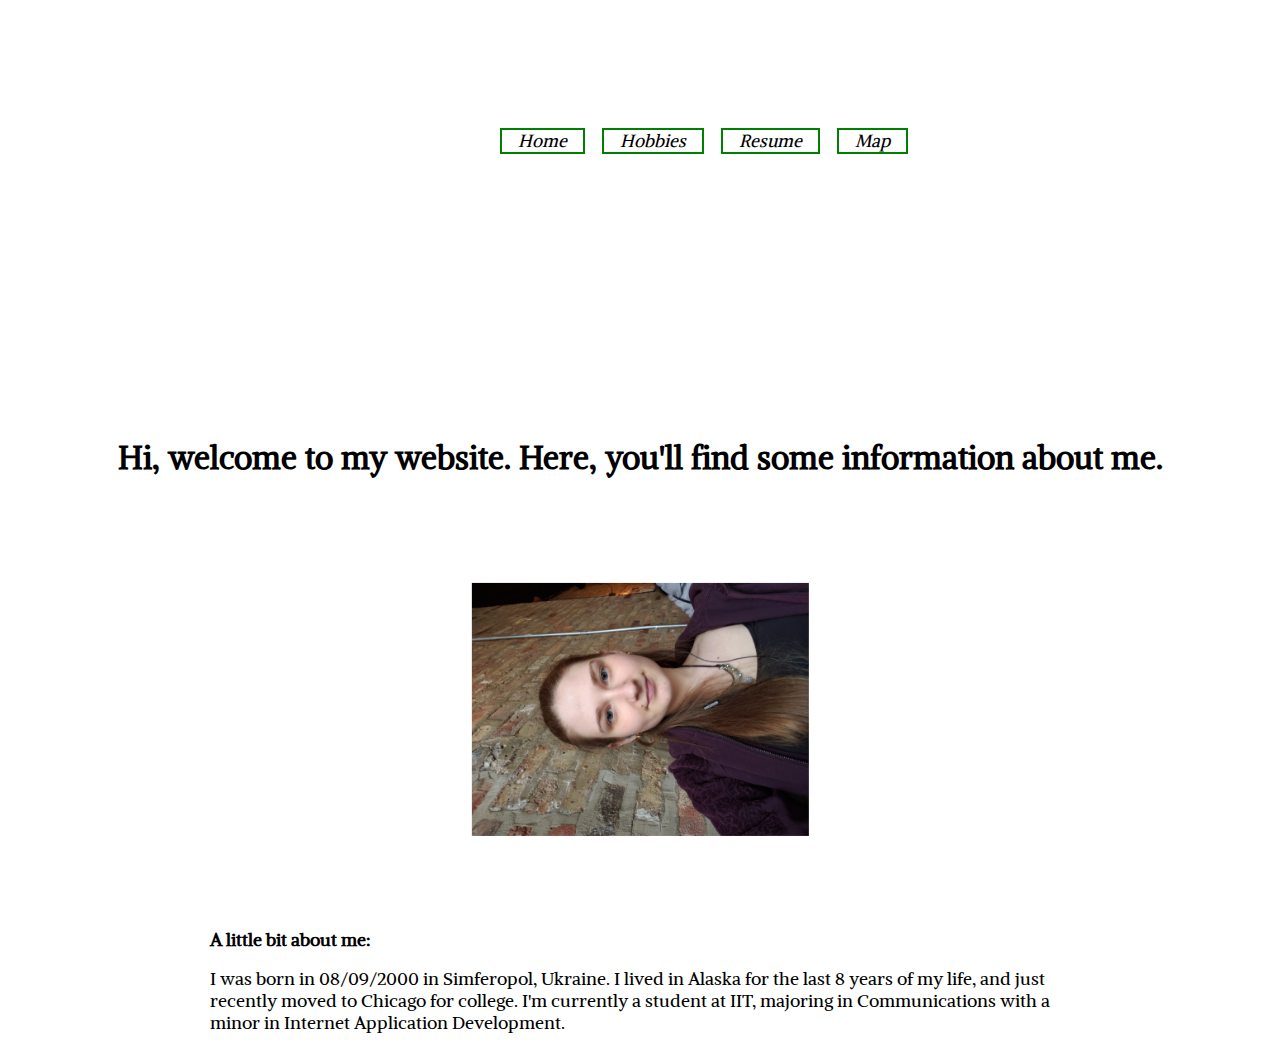
<file: index.html>
<!DOCTYPE html>
<html lang="en">
<head>
  <meta charset="UTF-8">
  <title>Home Page</title>
  <link rel="stylesheet" href="style.css">
  <link rel="stylesheet" href="reset.css">
  <link href="https://fonts.googleapis.com/css?family=Alike" rel="stylesheet">
</head>

<body>
  <svg>
    <polyline class="path" points="50,100 20,75 20,50 35,60 50,50" />
    <polyline class="path" points="50,100 80,75 80,50 65,60 50,50"/>
    <line class="line" x1="45" y1="89" x2="30" y2="72" />
    <line class="line" x1="50" y1="89" x2="50" y2="72" />
    <line class="line" x1="55" y1="89" x2="70" y2="72" />
  </svg>
  <nav id="menu">
    <ul>
      <li><a href="index.html">Home</a></li>
      <li><a href="hobbies.html">Hobbies</a></li>
      <li><a href="resume.html">Resume</a></li>
      <li><a href="map.html">Map</a></li>
    </ul>
  </nav>
  <svg class="lbordertop" >
    <line  x1="490" y1="0" x2="0" y2="0" />
  </svg>
  <svg class="rbordertop" >
    <line  x1="0" y1="0" x2="490" y2="0" />
  </svg>
  <h1> Hi, welcome to my website. Here, you'll find some information about me. </h1>  
  <img class="pics" src= "images/profilepic.jpg" alt="me">
  
  <section class="margins">
    <h2> A little bit about me: </h2>
    <p>I was born in 08/09/2000 in Simferopol, Ukraine. I lived in Alaska for the last 8 years of my life, and just recently moved to Chicago for college. I'm currently a student at IIT, majoring in Communications with a minor in Internet Application Development. </p>
  </section>

  </body>  
</html>
</file>
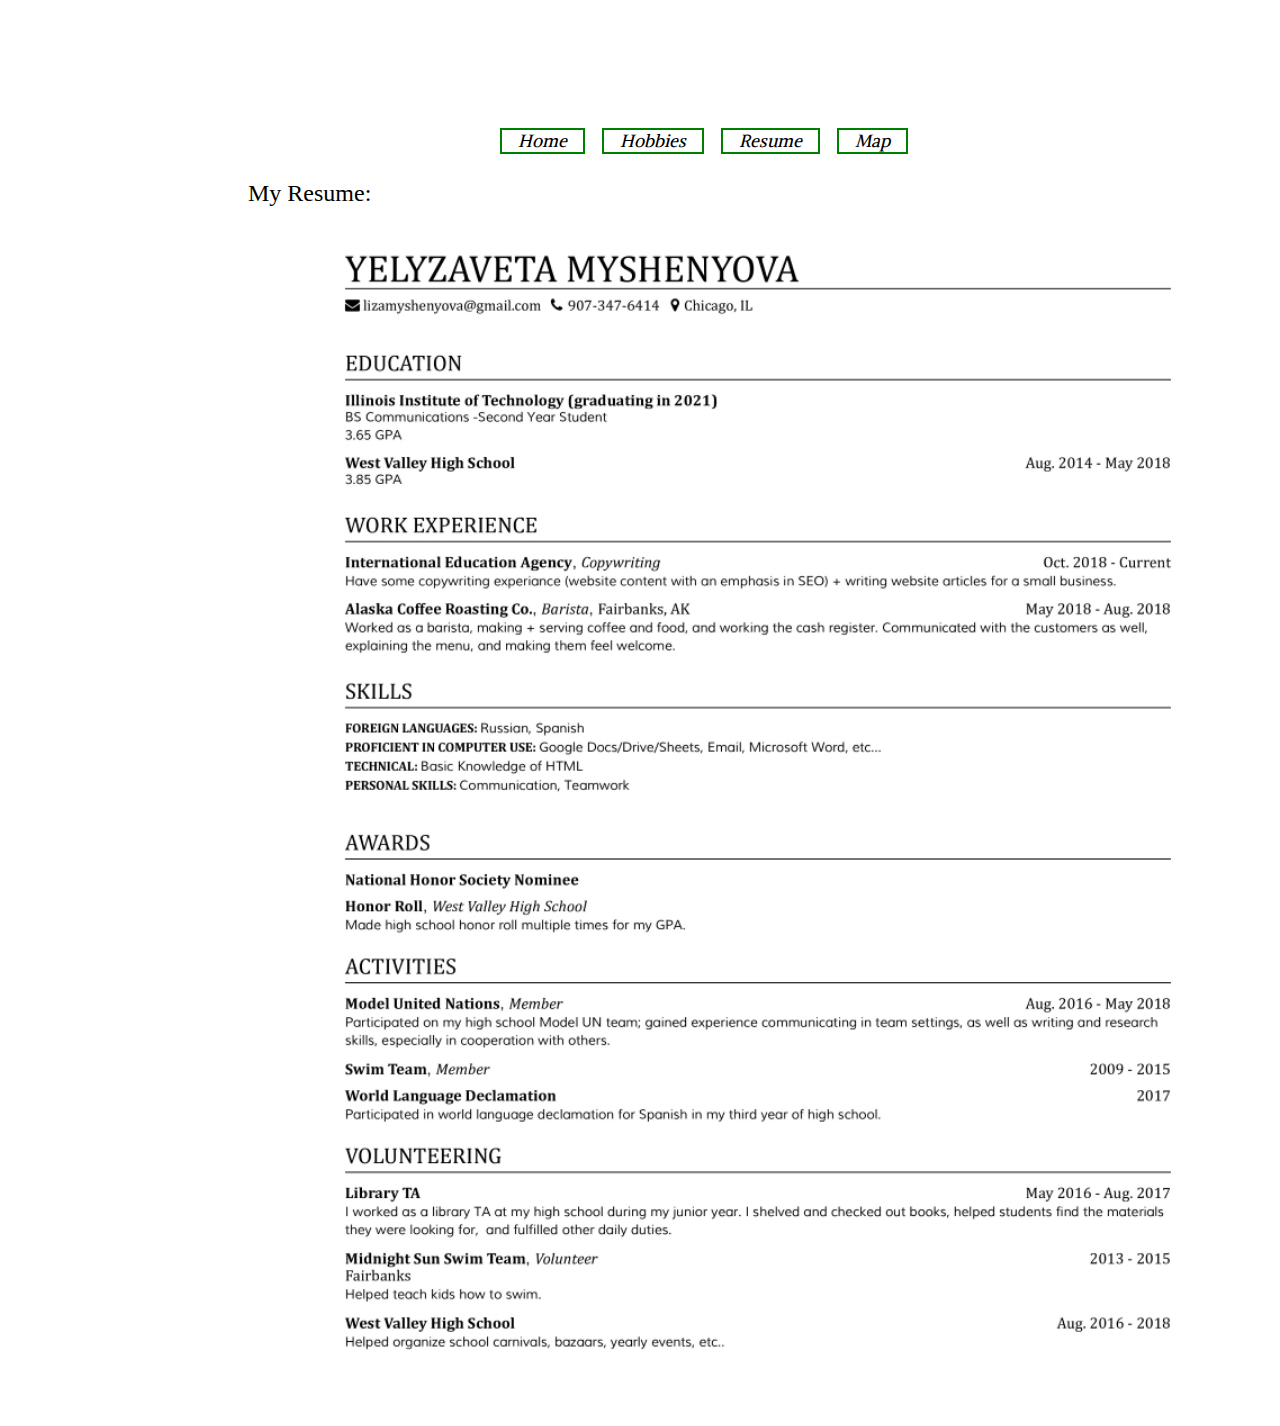
<file: resume.html>
<!DOCTYPE html>
<html lang="en">
<head>
  <meta charset="UTF-8">
  <title>Resume Page</title>
  <link rel="stylesheet" href="style.css">
  <link rel="stylesheet" href="reset.css">
  <link href="https://fonts.googleapis.com/css?family=Alike" rel="stylesheet">
</head>
<body>
  <svg>
    <polyline class="path" points="50,100 20,75 20,50 35,60 50,50" />
    <polyline class="path" points="50,100 80,75 80,50 65,60 50,50"/>
    <line class="line" x1="45" y1="89" x2="30" y2="72" />
    <line class="line" x1="50" y1="89" x2="50" y2="72" />
    <line class="line" x1="55" y1="89" x2="70" y2="72" />
  </svg>
  <nav id="menu">
    <ul>
      <li><a href="index.html">Home</a></li>
      <li><a href="hobbies.html">Hobbies</a></li>
      <li><a href="resume.html">Resume</a></li>
      <li><a href="map.html">Map</a></li>
    </ul>
  </nav>
  <svg class="otherl" >
    <line  x1="490" y1="0" x2="0" y2="0" />
  </svg>
  <svg class="otherr" >
    <line  x1="0" y1="0" x2="490" y2="0" />
  </svg>
  <p class="resumeintro"> My Resume: </p>	
  <img class="resumeimg" src= "images/resume.jpg" alt="resume">
</body>
</html>
</file>
<file: style.css>
@media only screen and (min-width: 700px) and (max-width: 1500px) {
 nav ul{
  width: 50%;
  margin-left: auto;
  margin-right: auto;
 }
.top{
  margin-top:13%;
  font-family: 'Alike', serif;
  font-size: 110%;
}
.otherl
{
  display: none;
}
	
.otherr
{
  display: none;
}
	
#lbordertop
{
  display: none;
}

#rbordertop
{
  display: none;
}	

}
@media only screen and (min-width: 0) and (max-width: 699px) {
.move{
  font-family: 'Alike', serif;
  font-size: 95%;
}
	
h2{
  font-family: 'Alike', serif;
  font-size: 95%;
}
p{
  font-family: 'Alike', serif;
  font-size: 95%;
}
nav ul{
  width: 50%;
  margin-left: auto;
  margin-right: auto;
 }
.top{
  margin-top:13%;
  font-family: 'Alike', serif;
  font-size: 110%;
}
.otherl
{
  display: none;
}
.otherr
{
   display: none;
}
	
   #lbordertop
{
  display: none;
}
	
  #rbordertop
{
  display: none;
}

}

* {
  box-sizing: border-box;
}

.container {
  position: relative;
}


.mySlides {
  display: none;
}

.numbertext {
  color: #f2f2f2;
  font-size: 12px;
  padding: 8px 12px;
  position: absolute;
  top: 0;
}

.cursor {
  cursor: pointer;
}

.prev:hover,
.next:hover {
  background-color: rgba(0, 0, 0, 0.8);
}


.caption-container {
  text-align: center;
  background-color: #222;
  padding: 2px 16px;
  color: white;
}

.row:after {
  content: "";
  display: table;
  clear: both;
}

.column {
  float: left;
  width: 10%;
}

.demo {
  width: 90%;
  opacity: 0.6;
}

.active,
.demo:hover {
  opacity: 1;
}
.intromap{
  margin-top: 6%;
  margin-left: 4%;
}

#map {
  height: 400px;
  width: 100%;
}

.margins{
  margin-left:16%;
  margin-right:16%;
}

.download{
  margin-left:16%;
  margin-bottom:3%;
}

.resumeintro{
  font-family: Georgia;
  margin-top: 68px;
  margin-left: 240px;
  font-size: 150%;
}

.otherl{
  float: left;
  margin-left: -59%;
  margin-right: 0%;
  margin-top: 0.7%;
  fill: none;
  stroke: green;
  stroke-width: 4;
  height: 4px;
  width: 490px;
  stroke-dasharray: 1000;
  stroke-dashoffset: 0;
  animation: dash 10s linear alternate infinite;
}

.otherr{
  float: right;
  margin-right: 3.4%;
  margin-left: 0%;
  margin-top: -0.93%;
  fill: none;
  stroke: green;
  stroke-width: 4;
  height: 4px;
  width: 490px;
  stroke-dasharray: 1000;
  stroke-dashoffset: 0;
  animation: dash 10s linear alternate infinite;
}
.pics{
  margin-left: auto;
  margin-right: auto;
  width: 20%;
  display: block;
  margin-top: 5%;
  margin-bottom: 4%;
  transform: rotate(270deg);	
}

.resumeimg{
  margin-left: 300px;
  width: 900px;
  display: block;
  margin-top: 25px;
  margin-bottom: 30px;
}
#lbordertop{
  float: left;
  margin-left: -58.9%;
  margin-right: 0%;
  margin-top: 0.7%;
  fill: none;
  stroke: green;
  stroke-width: 4;
  height: 4px;
  width: 490px;
  stroke-dasharray: 1000;
  stroke-dashoffset: 0;
  animation: dash 10s linear alternate infinite;
}
#rbordertop{
  float: right;
  margin-right: 3.4%;
  margin-left: 0%;
  margin-top: -0.93%;
  fill: none;
  stroke: green;
  stroke-width: 4;
  height: 4px;
  width: 490px;
  stroke-dasharray: 1000;
  stroke-dashoffset: 0;
  animation: dash 10s linear alternate infinite;
}

.move{
  font-family: 'Alike', serif;
  font-size: 110%;
}

img{
  margin-left: auto;
  margin-right: auto;
  width: 20%;
  display: block;
}

svg{
  margin-left:46.8%;
  height:100px;
  width:150px;
}

nav#menu ul li{
   float: left;
  border: 2px solid green;
  margin-right: 2%;
  margin-left: 0.9%; 
}

nav#menu ul li a{
  text-decoration: none;
  color:black;
  font-family: 'Alike', serif;
  font-style: italic;
  padding: 14px 16px;
  font-size: 110%;
}

nav#menu ul{
  margin-left: 35.3%;
  margin-right: 35.3%;
  list-style-type: none;   
}

		
h1{
  font-family: 'Alike', serif;
  margin-right:7%;
  margin-left:7%;
  margin-top:6%;
  text-align:center;
}

.top{
  margin-top:6%;
  font-family: 'Alike', serif;
  font-size: 110%;
}

h2{
  font-family: 'Alike', serif;
  font-size: 110%;
}

h3{
  font-family: 'Alike', serif;
  font-size: 110%;
}
p{
  font-family: 'Alike', serif;
  font-size: 110%;
}

.path {
  fill:none;
  stroke:red;
  stroke-width:3;
  stroke-dasharray: 1000;
  stroke-dashoffset: 1000;
  animation: dash 10s linear alternate infinite;
}

.vine{	
  fill:none;
  stroke:green;
  stroke-width:2;	
}

.line{
  fill:none;
  stroke:red;
  stroke-width:1.54;
  stroke-dasharray: 1000;
  stroke-dashoffset: 1000;
  animation: dash 10s linear alternate infinite;
}

@keyframes dash {
  from {
  stroke-dashoffset: 1000;
  }
  to {
  stroke-dashoffset: 0;
  }
}
</file>
